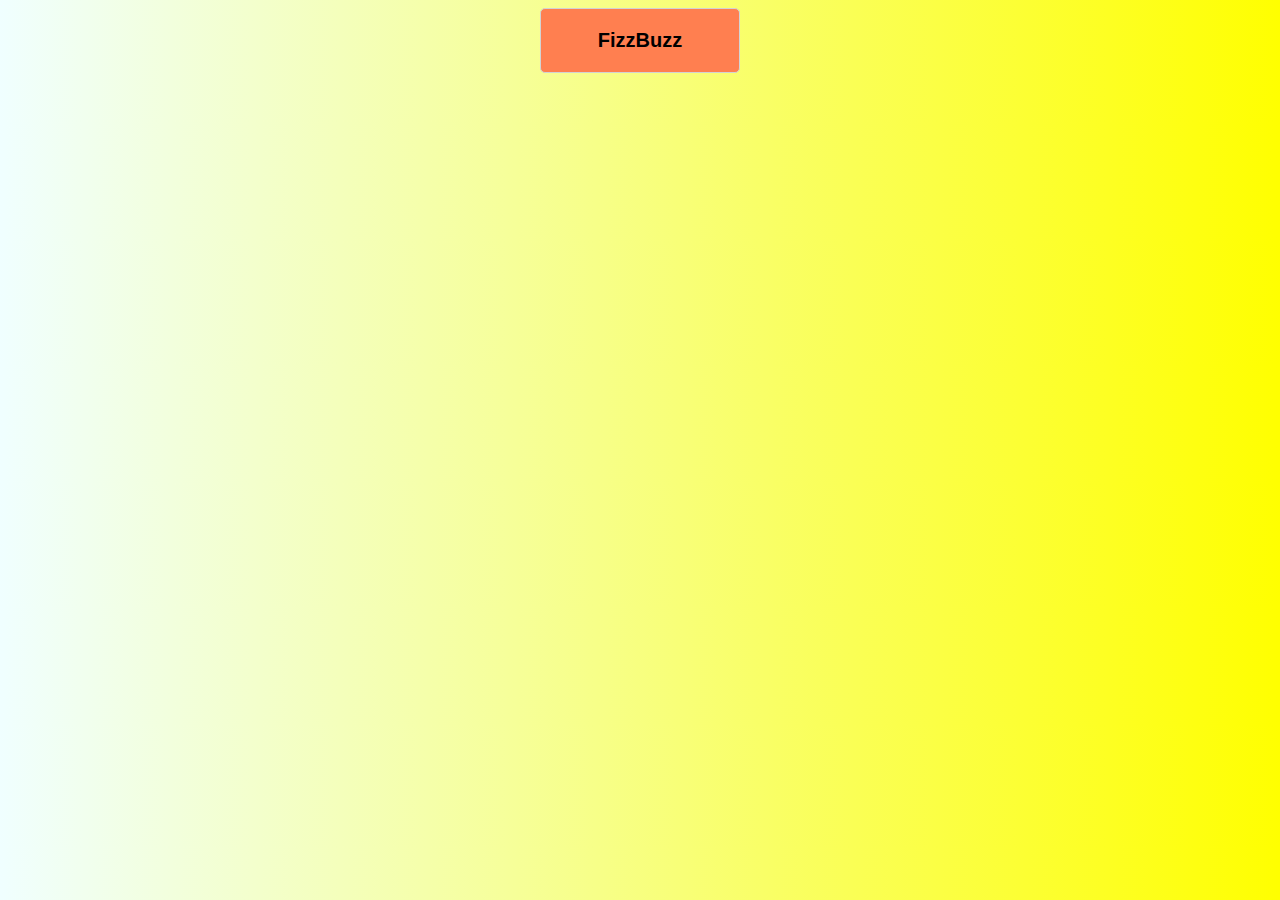
<file: bonus/indexBonus.html>
<!DOCTYPE html>
<html lang="en" dir="ltr">
  <head>
    <meta charset="utf-8">
    <link rel="stylesheet" href="style.css">
    <title>Fizz Buzz</title>
  </head>
  <body>
    <div class="container">
      <button id="button" type="button" name="button">FizzBuzz</button>
      <ol id="title">

      </ol>

    </div>




    <script type="text/javascript" src="scriptBonus.js">
    </script>
  </body>
</html>
</file>
<file: bonus/style.css>
body {
  background-image: linear-gradient(to right, azure, yellow);
}

.container {
  display: flex;
  flex-direction: column;
  align-items: center;
}

#title {
  font-weight: bold;
  font-size: 20px;
  list-style: none;
  cursor: default;
}
#title li {
  margin-bottom: 10px;
}



#button {
  width: 200px;
  padding: 20px;
  background-color: coral;
  border-radius: 5px;
  border: 1px solid lightgrey;
  font-weight: bold;
  font-size: 20px;
  cursor: pointer;
  transition: 0.3s;
}

.hidden {
  display: none;
}

#button:hover {
  transform: scale(1.2);
}

.fizzbuzz {
  color: purple;
  font-size: 30px;
  cursor: pointer;
  transition: 0.3s;
}

.fizzbuzz:hover, .buzz:hover, .fizz:hover {
  transform: scale(1.2);
}

.buzz {
  color: navy;
  font-size: 25px;
  cursor: pointer;
  transition: 0.3s;
}

.fizz {
  color: red;
  font-size: 25px;
  cursor: pointer;
  transition: 0.3s;
}
</file>
